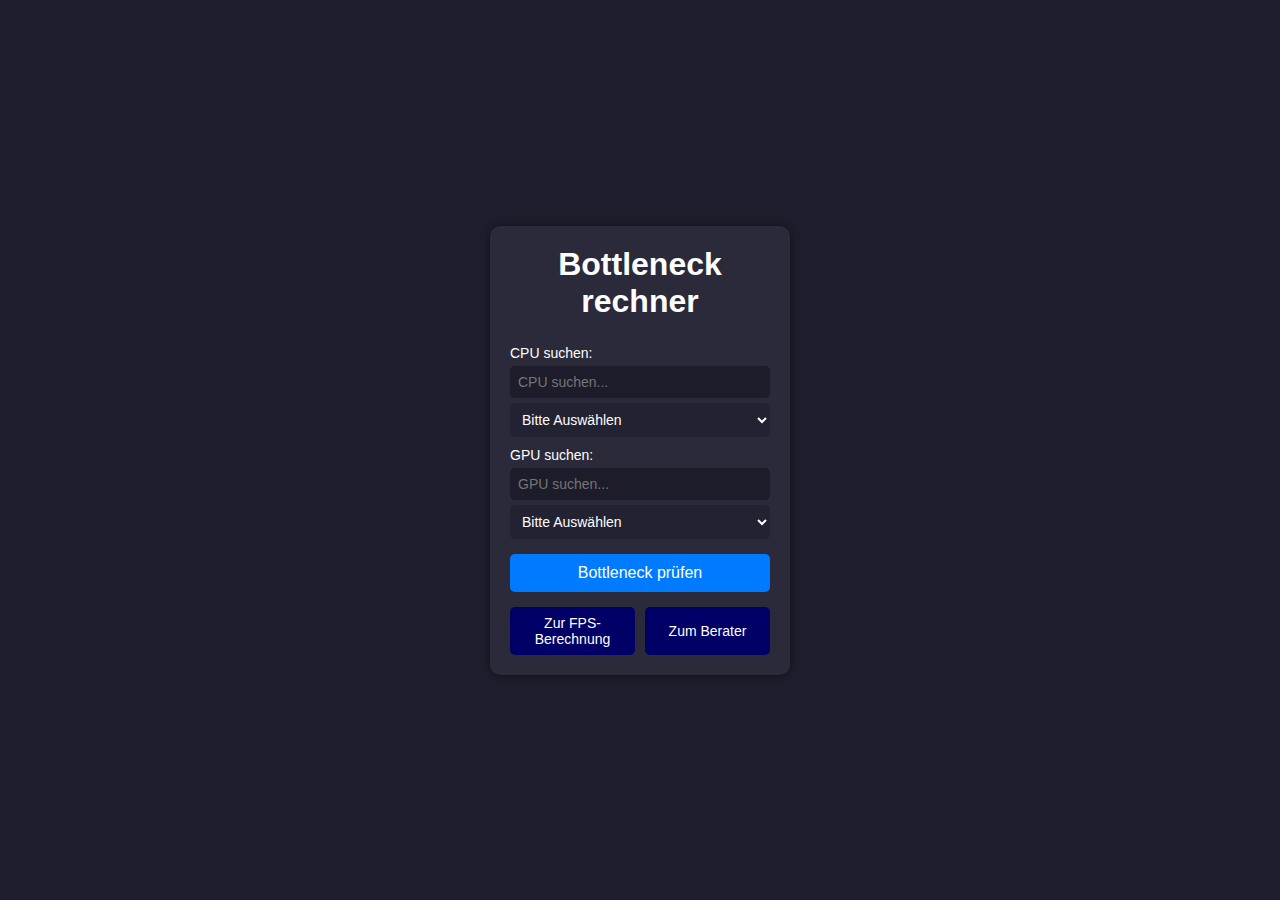
<file: komponenten berater/index.html>
<!DOCTYPE html>
<html lang="de">
<head>
  <meta charset="UTF-8">
  <meta name="viewport" content="width=device-width, initial-scale=1.0">
  <title>PC-Komponenten Berater</title>
  <link rel="stylesheet" href="styles.css">
</head>
<body>
  <div class="container" id="pc-builder"> 
    <h1>Bottleneck rechner</h1>

    <form onsubmit="return false;">
      <label for="cpu-search">CPU suchen:</label>
      <input type="text" id="cpu-search" onkeyup="filterOptions('cpu-search', 'cpu')" placeholder="CPU suchen..." data-tooltip="Geben Sie den Namen oder Teile des Namens einer CPU ein">
      <select id="cpu"></select>

      <label for="gpu-search">GPU suchen:</label>
      <input type="text" id="gpu-search" onkeyup="filterOptions('gpu-search', 'gpu')" placeholder="GPU suchen..." data-tooltip="Geben Sie den Namen oder Teile des Namens einer GPU ein">
      <select id="gpu"></select>

      
      <div class="progress-container">
        <div class="progress-bar" id="calculation-progress"></div>
      </div>

      <button onclick="evaluateBottleneck()" data-tooltip="Überprüft das Verhältnis zwischen CPU und GPU">Bottleneck prüfen</button>
      <div class="button-container">
        <button class="fps" onclick="window.location.href='fps.html'" data-tooltip="Berechnet die erwarteten FPS für verschiedene Spiele">Zur FPS-Berechnung</button>
        <button class="berater" onclick="window.location.href='berater.html'" data-tooltip="Erhält personalisierte Komponenten-Empfehlungen">Zum Berater</button>
      </div>
    </form>

    <div id="bottleneck-result" style="display: none;">
      <p id="bottleneck-text"></p>
    </div>
  </div>

  
  <script src="script.js"></script>
</body>
</html>
</file>
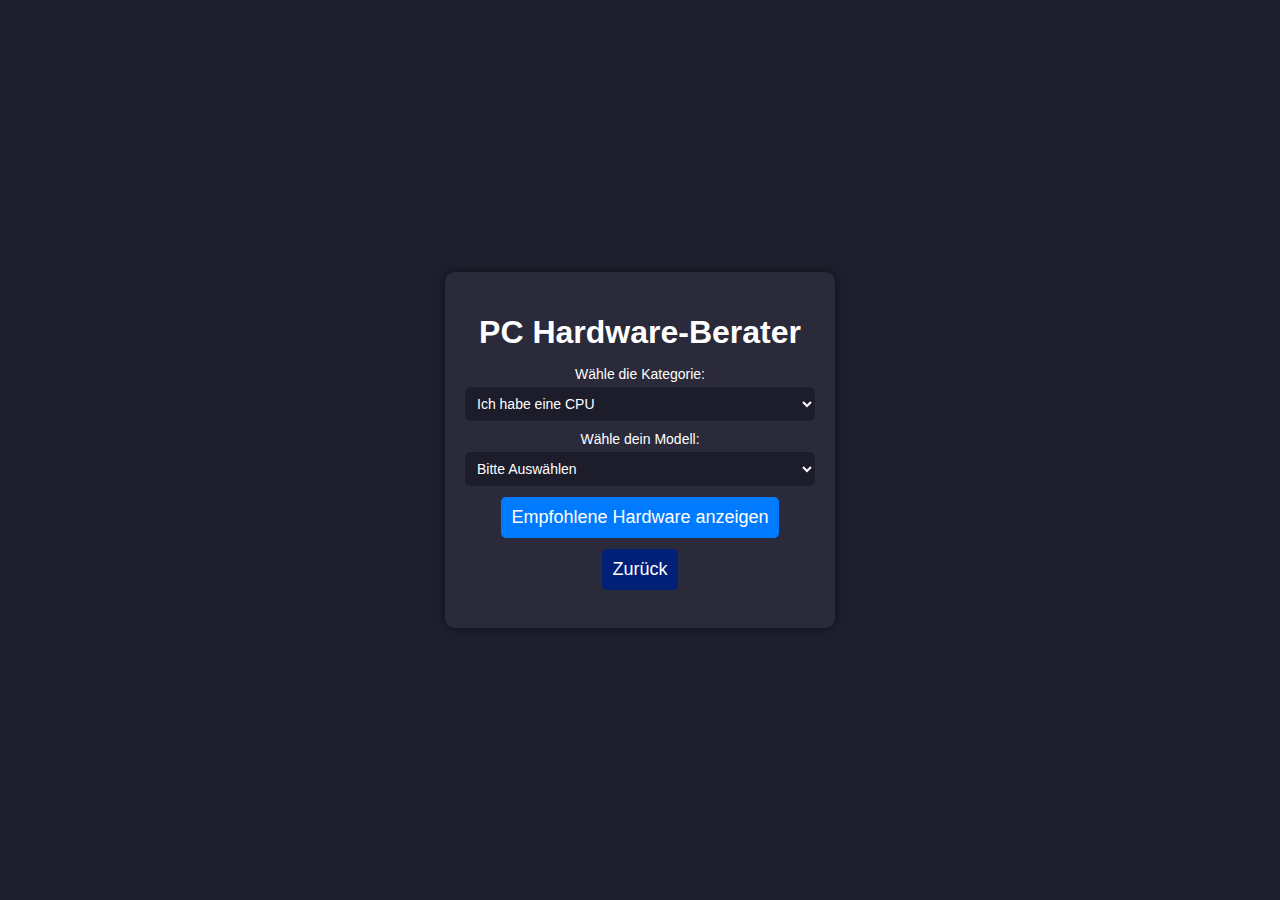
<file: komponenten berater/berater.html>
<!DOCTYPE html>
<html lang="de">
<head>
    <meta charset="UTF-8">
    <meta name="viewport" content="width=device-width, initial-scale=1.0">
    <title>PC Hardware-Berater</title>
    <link rel="stylesheet" href="berater.css">
</head>
<body>
    <div class="container">
        <h1>PC Hardware-Berater</h1>

        <label for="componentType">Wähle die Kategorie:</label>
        <select id="componentType" onchange="updateDropdown()">
            <option value="cpu">Ich habe eine CPU</option>
            <option value="gpu">Ich habe eine GPU</option>
        </select>

        <label for="componentSelect">Wähle dein Modell:</label>
        <select id="componentSelect"></select>

        <button onclick="getRecommendation()">Empfohlene Hardware anzeigen</button>
        <button class="zurück" onclick="window.location.href='index.html'">Zurück</button>

        <p id="result"></p>
    </div>

    <script src="berater.js"></script>
</body>
</html>
</file>
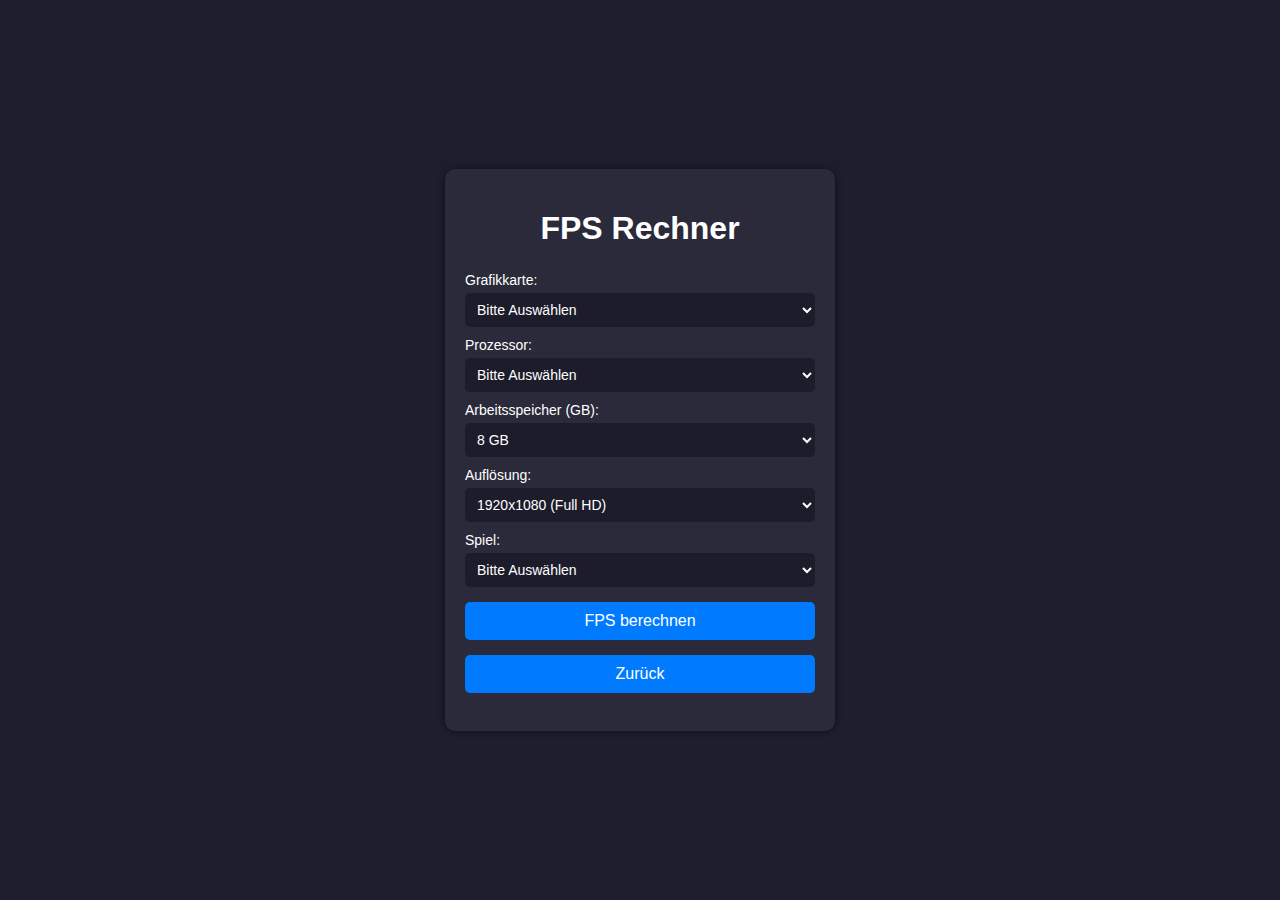
<file: komponenten berater/fps.html>
<html lang="de">
<head>
    <meta charset="UTF-8">
    <meta name="viewport" content="width=device-width, initial-scale=1.0">
    <title>FPS Rechner</title>
    <link rel="stylesheet" href="fps.css">
</head>
<body>
    <div class="container">
        <h1>FPS Rechner</h1>
        <form id="fpsForm">
            <label for="gpu">Grafikkarte:</label>
            <select id="gpu"></select>

            <label for="cpu">Prozessor:</label>
            <select id="cpu"></select>

            <label for="ram">Arbeitsspeicher (GB):</label>
            <select id="ram">
                <option value="8">8 GB</option>
                <option value="16">16 GB</option>
                <option value="32">32 GB</option>
                <option value="64">64 GB</option>
            </select>

            <label for="resolution">Auflösung:</label>
            <select id="resolution">
                <option value="1080p">1920x1080 (Full HD)</option>
                <option value="1440p">2560x1440 (WQHD)</option>
                <option value="4k">3840x2160 (4K)</option>
            </select>

            <label for="game">Spiel:</label>
            <select id="game"></select>

            <button type="submit">FPS berechnen</button>
            <button onclick="window.location.href='index.html'">Zurück</button>
            

        </form>

        <p id="result"></p>
    </div>

    <script src="fps.js"></script>
</body>
</html>
</file>
<file: komponenten berater/styles.css>
* {
    margin: 0;
    padding: 0;
    box-sizing: border-box;
  }
  
  body {
    font-family: Arial, sans-serif;
    background-color: #1e1e2e;
    color: #ffffff;
    display: flex;
    justify-content: center;
    align-items: center;
    height: 100vh;
    margin: 0;
  }
  
  .container {
    background-color: #2a2a3a;
    padding: 20px;
    border-radius: 10px;
    box-shadow: 0 0 10px rgba(0, 0, 0, 0.5);
    width: 300px;
    text-align: center;
  }
  
  h1 {
    margin-bottom: 15px;
    color: #ffffff;
  }
  
  form {
    display: flex;
    flex-direction: column;
  }
  
  label {
    margin-top: 10px;
    font-size: 14px;
    text-align: left;
    color: #ffffff;
  }
  
  input, select {
    padding: 8px;
    margin-top: 5px;
    border-radius: 5px;
    border: none;
    outline: none;
    font-size: 14px;
    background-color: #1c1c2b;
    color: #ffffff;
  }
  
  select {
    background-color: #222233;
    cursor: pointer;
  }
  
  button {
    margin-top: 15px;
    padding: 10px;
    background-color: #007BFF;
    color: #ffffff;
    border: none;
    border-radius: 5px;
    cursor: pointer;
    font-size: 16px;
    transition: background-color 0.2s;
  }
  
  button:hover {
    background-color: #0056b3;
  }
  
  .button-container {
    display: flex;
    justify-content: space-between;
    margin-top: 15px;
    gap: 10px;
  }
  
  .fps, .berater {
    padding: 8px 12px;
    font-size: 14px;
    margin-top: 0;
    flex: 1;
    background-color: #000066;
  }

  .fps:hover, .berater:hover {
    background-color: #020238;
  }
  
  #bottleneck-result {
    font-size: 18px;
    margin-top: 15px;
    display: none;
    color: #ffffff;
  }
  
  #bottleneck-text {
    font-weight: bold;
    color: #00ff00;
  }
</file>
<file: komponenten berater/berater.css>
body {
    font-family: Arial, sans-serif;
    background-color: #1e1e2e;
    color: #fff;
    display: flex;
    justify-content: center;
    align-items: center;
    height: 100vh;
    margin: 0;
}

.container {
    background-color: #2a2a3a;
    padding: 20px;
    border-radius: 10px;
    box-shadow: 0 0 10px rgba(0, 0, 0, 0.5);
    width: 350px;
    text-align: center;
}

h1 {
    margin-bottom: 15px;
}

label {
    display: block;
    margin-top: 10px;
    font-size: 14px;
}

input, select {
    width: 100%;
    padding: 8px;
    margin-top: 5px;
    border-radius: 5px;
    border: none;
    background-color: #1c1c2b;
    outline: none;
    font-size: 14px;
    color: white;
}

button {
    margin-top: 11px;
    padding: 10px;
    background-color: #007BFF;
    color: white;
    border: none;
    border-radius: 5px;
    cursor: pointer;
    font-size: 18px;
}

button:hover {
    background-color: #0056b3;
}

.zurück {
   background-color: #012179;
}

.zurück:hover {
    background-color: #0d1b41;
}
#result {
    font-size: 18px;
    margin-top: 15px;
    color: #00ff00;
}

.scroll-container {
    scroll-behavior: smooth;
}
</file>
<file: komponenten berater/fps.css>
body {
    font-family: Arial, sans-serif;
    background-color: #1e1e2e;
    color: #fff;
    display: flex;
    justify-content: center;
    align-items: center;
    height: 100vh;
    margin: 0;
}

.container {
    background-color: #2a2a3a;
    padding: 20px;
    border-radius: 10px;
    box-shadow: 0 0 10px rgba(0, 0, 0, 0.5);
    width: 350px; 
    text-align: center;
}

h1 {
    margin-bottom: 15px;
}

form {
    display: flex;
    flex-direction: column;
}

label {
    margin-top: 10px;
    font-size: 14px;
    text-align: left;
}

input, select {
    padding: 8px;
    margin-top: 5px;
    border-radius: 5px;
    border: none;
    outline: none;
    background-color: #1c1c2b;
    font-size: 14px;
    color: white;
}

button {
    margin-top: 15px;
    padding: 10px;
    background-color: #007BFF;
    color: white;
    border: none;
    border-radius: 5px;
    cursor: pointer;
    font-size: 16px;
}

button:hover {
    background-color: #0056b3;
}

#result {
    font-size: 18px;
    margin-top: 15px;
    color: #00ff00;
}

.scroll-container {
    scroll-behavior: smooth;
}
</file>
